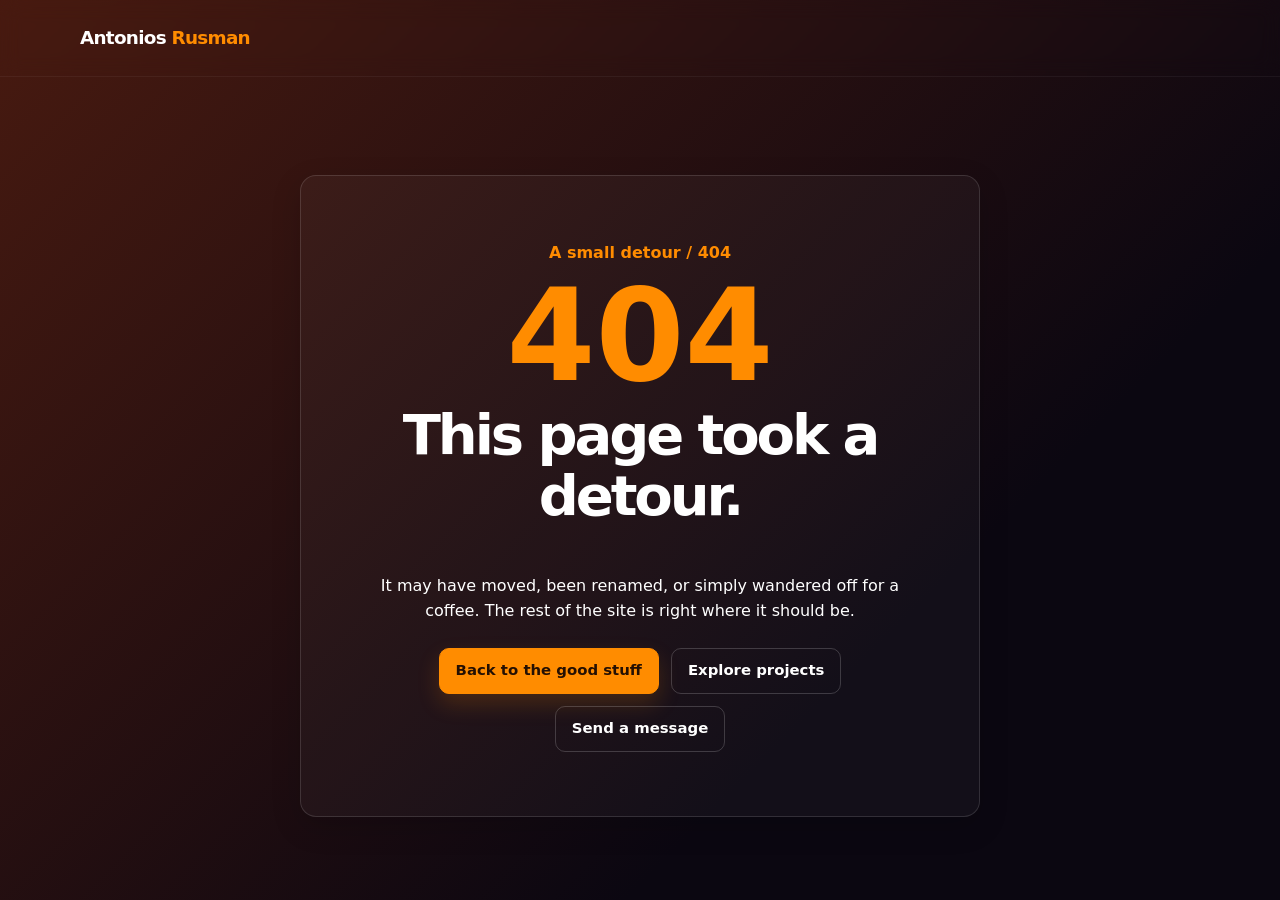
<file: 404/index.html>
<!DOCTYPE html>
<html lang="en">
  <head>
    <meta charset="utf-8" />
    <meta name="viewport" content="width=device-width,initial-scale=1" />
    <title>404 | This Page Took a Detour - Antonios Rusman</title>
    <meta name="robots" content="noindex,follow" />
    <meta name="description" content="The page you are looking for could not be found." />
    <link rel="icon" type="image/x-icon" href="../Imgs/favicon.ico" />
    <link rel="canonical" href="https://rusman.gr/404" />
    <link rel="stylesheet" href="../styles.css" />
  </head>
  <body class="not-found-page">
    <header>
      <div class="container nav">
        <div class="brand">
          <a href="../" class="brand-link">Antonios <span class="accent-text">Rusman</span></a>
        </div>
      </div>
    </header>

    <main class="container">
      <section class="not-found-wrap contact-card reveal show" data-reveal="up">
        <div class="not-found-kicker">A small detour / 404</div>
        <p class="not-found-code">404</p>
        <h1 class="not-found-title">This page took a detour.</h1>
        <p class="not-found-subtitle">
          It may have moved, been renamed, or simply wandered off for a coffee. The rest of the site is right where it should be.
        </p>
        <div class="not-found-actions">
          <a class="btn primary" href="/">Back to the good stuff</a>
          <a class="btn" href="/#projects">Explore projects</a>
          <a class="btn" href="/#contact">Send a message</a>
        </div>
      </section>
    </main>
  </body>
</html>
</file>
<file: styles.css>
:root {
  --bg: linear-gradient(315deg, #0b0711 0%, #0b0711 30%, #481a10 100%);
  --bg-deep: #0b0711;
  --surface: rgba(255, 255, 255, 0.035);
  --surface-raised: rgba(255, 255, 255, 0.055);
  --surface-soft: rgba(255, 255, 255, 0.04);
  --text: #ffffff;
  --text-secondary: #f4ede4;
  --muted: #ddd2c4;
  --accent: #ff8c00;
  --accent-hover: #ffb86b;
  --accent-active: #ff6d00;
  --accent-rgb: 255, 140, 0;
  --border: rgba(255, 255, 255, 0.13);
  --border-strong: rgba(255, 255, 255, 0.18);
  --shadow-sm: 0 10px 30px rgba(0, 0, 0, 0.16);
  --shadow-md: 0 18px 48px rgba(0, 0, 0, 0.24);
  --font-body: Inter, system-ui, -apple-system, BlinkMacSystemFont, "Segoe UI", sans-serif;
  --font-display: Inter, system-ui, -apple-system, BlinkMacSystemFont, "Segoe UI", sans-serif;
  --space-1: 4px;
  --space-2: 8px;
  --space-3: 12px;
  --space-4: 16px;
  --space-5: 24px;
  --space-6: 32px;
  --space-7: 48px;
  --space-8: 64px;
  --space-9: 96px;
  --radius-sm: 10px;
  --radius-md: 16px;
  --radius-lg: 24px;
  --content: 1120px;
  --transition: 260ms cubic-bezier(0.22, 0.61, 0.36, 1);
  --hover-duration: 260ms;
  color-scheme: dark;
}

.light-theme {
  --bg: linear-gradient(315deg, #fcfaf7 0%, #f8f1ea 45%, #fdf8f1 100%);
  --bg-deep: #fcfaf7;
  --surface: #f4ece4;
  --surface-raised: #fdf7f2;
  --surface-soft: rgba(180, 80, 0, 0.04);
  --text: #22160e;
  --text-secondary: #4f3d2c;
  --muted: #7d6752;
  --accent: #b44f00;
  --accent-hover: #d57a17;
  --accent-active: #9d3f00;
  --accent-rgb: 180, 79, 0;
  --border: rgba(180, 79, 0, 0.22);
  --border-strong: rgba(180, 79, 0, 0.32);
  --shadow-sm: 0 10px 30px rgba(15, 15, 15, 0.08);
  --shadow-md: 0 18px 48px rgba(15, 15, 15, 0.1);
  color-scheme: light;
}

* {
  box-sizing: border-box;
}

html {
  scroll-behavior: smooth;
  scroll-padding-top: 96px;
}

body {
  min-width: 320px;
  margin: 0;
  overflow-x: clip;
  background: var(--bg);
  color: var(--text);
  font-family: var(--font-body);
  font-size: 16px;
  line-height: 1.6;
}

.light-theme {
  background: var(--bg);
}

body.nav-open {
  overflow: hidden;
}

a {
  color: inherit;
  text-underline-offset: 3px;
}

button,
input,
textarea {
  font: inherit;
}

button,
a {
  -webkit-tap-highlight-color: transparent;
}

img {
  display: block;
  max-width: 100%;
}

svg {
  display: block;
}

::selection {
  background: var(--accent);
  color: #1d0c04;
}

.container {
  width: min(calc(100% - 48px), var(--content));
  margin-inline: auto;
}

.skip-link {
  position: fixed;
  top: var(--space-3);
  left: var(--space-3);
  z-index: 200;
  padding: 10px 14px;
  border-radius: var(--radius-sm);
  background: var(--accent);
  color: #241003;
  font-weight: 800;
  text-decoration: none;
  transform: translateY(-160%);
  transition: transform var(--transition);
}

.skip-link:focus {
  transform: translateY(0);
}

main.container {
  padding-top: 92px;
}

section {
  position: relative;
  padding-block: clamp(var(--space-7), 8vw, var(--space-9));
  scroll-margin-top: 84px;
}

h1,
h2,
h3,
p {
  margin-top: 0;
}

h1,
h2,
h3,
.brand-link,
.text-strong {
  font-family: var(--font-display);
}

h1,
h2,
h3 {
  color: var(--text);
  line-height: 1.08;
}

h1 {
  letter-spacing: -0.055em;
}

h2 {
  letter-spacing: -0.04em;
}

h3 {
  letter-spacing: -0.025em;
}

.muted {
  color: var(--muted);
}

.text-strong {
  color: var(--text);
  font-weight: 700;
}

.text-medium {
  color: var(--text);
  font-weight: 600;
}

.text-label,
.section-kicker,
.eyebrow {
  color: var(--accent);
  font-size: 0.74rem;
  font-weight: 800;
  letter-spacing: 0.14em;
  text-transform: uppercase;
}

.mt-8 {
  margin-top: var(--space-2);
}

.mt-12 {
  margin-top: var(--space-3);
}

.mt-14 {
  margin-top: 14px;
}

.mt-18 {
  margin-top: 18px;
}

/* Navigation */
header {
  position: fixed;
  inset: 0 0 auto;
  z-index: 100;
  border-bottom: 1px solid rgba(255, 255, 255, 0.05);
  background: transparent;
  backdrop-filter: blur(10px);
}

.light-theme header {
  border-bottom-color: rgba(0, 0, 0, 0.08);
  background: transparent;
}

.nav {
  display: flex;
  min-height: 76px;
  align-items: center;
  gap: var(--space-5);
}

.brand {
  flex: 1 0 auto;
}

.brand-link {
  color: var(--text);
  font-size: 1.15rem;
  font-weight: 700;
  letter-spacing: -0.04em;
  text-decoration: none;
}

.accent-text {
  color: var(--accent);
}

.navlinks {
  display: flex;
  align-items: center;
  gap: var(--space-1);
}

.navlinks a {
  padding: 8px 10px;
  border-radius: 999px;
  color: var(--text-secondary);
  font-size: 0.86rem;
  font-weight: 600;
  text-decoration: none;
  transition: color var(--transition), background-color var(--transition);
}

.navlinks a:hover,
.navlinks a:focus-visible {
  background: rgba(var(--accent-rgb), 0.1);
  color: var(--text);
}

.navlinks a[aria-current] {
  color: var(--accent);
}

.nav-toggle,
.nav-toggle-label,
.nav-close,
.nav-overlay {
  display: none;
}

.theme-switch {
  margin-left: var(--space-2);
}

.switch-input {
  position: absolute;
  width: 1px;
  height: 1px;
  overflow: hidden;
  clip: rect(0 0 0 0);
  clip-path: inset(50%);
  white-space: nowrap;
}

.switch {
  position: relative;
  display: block;
  width: 48px;
  height: 28px;
  cursor: pointer;
}

.switch-track {
  position: absolute;
  inset: 0;
  border: 1px solid var(--border-strong);
  border-radius: 999px;
  background: var(--surface-soft);
}

.switch-track .ghost {
  display: none;
}

.switch-thumb {
  position: absolute;
  top: 5px;
  left: 5px;
  display: grid;
  width: 16px;
  height: 16px;
  place-items: center;
  border-radius: 50%;
  background: var(--accent);
  color: #2b1002;
  transition: transform var(--transition);
}

.thumb-icon {
  width: 12px;
  height: 12px;
}

.thumb-icon.moon {
  display: none;
}

.switch-input:checked + .switch .switch-thumb {
  transform: translateX(20px);
}

.switch-input:checked + .switch .sun {
  display: none;
}

.switch-input:checked + .switch .moon {
  display: block;
}

/* Shared components */
.btn {
  display: inline-flex;
  min-height: 46px;
  align-items: center;
  justify-content: center;
  padding: 10px 16px;
  border: 1px solid var(--border-strong);
  border-radius: var(--radius-sm);
  background: transparent;
  color: var(--text);
  font-size: 0.93rem;
  font-weight: 700;
  text-decoration: none;
  transition: background-color var(--transition), border-color var(--transition), color var(--transition), transform var(--transition), box-shadow var(--transition);
}

.btn:hover,
.btn:focus-visible {
  border-color: var(--accent);
  background: rgba(var(--accent-rgb), 0.09);
  transform: translateY(-2px);
}

.btn.primary {
  border-color: var(--accent);
  background: var(--accent);
  color: #241003;
  box-shadow: 0 10px 22px rgba(var(--accent-rgb), 0.18);
}

.btn.primary:hover,
.btn.primary:focus-visible {
  border-color: var(--accent-hover);
  background: var(--accent-hover);
  color: #241003;
  box-shadow: 0 14px 28px rgba(var(--accent-rgb), 0.24);
}

.light-theme .btn.primary {
  border-color: #c76818;
  background: #c76818;
  box-shadow: 0 10px 22px rgba(200, 104, 24, 0.18);
}

.light-theme .btn.primary:hover,
.light-theme .btn.primary:focus-visible {
  border-color: #d98232;
  background: #d98232;
  box-shadow: 0 14px 28px rgba(200, 104, 24, 0.24);
}

.role {
  display: inline-flex;
  align-items: center;
  padding: 6px 9px;
  border: 1px solid var(--border);
  border-radius: 999px;
  background: transparent;
  color: var(--text-secondary);
  font-size: 0.74rem;
  font-weight: 700;
}

.section-heading {
  max-width: 720px;
  margin-bottom: clamp(var(--space-5), 4vw, var(--space-7));
}

.section-kicker {
  margin-bottom: var(--space-2);
}

.section-title {
  max-width: 19ch;
  margin-bottom: var(--space-3);
  font-size: clamp(2rem, 4vw, 3.35rem);
}

.section-copy {
  max-width: 62ch;
  margin-bottom: 0;
  color: var(--muted);
}

.surface-card {
  border: 1px solid var(--border);
  border-radius: var(--radius-md);
  background: var(--surface);
  box-shadow: var(--shadow-sm);
}

/* Hero */
.hero {
  min-height: min(700px, calc(100vh - 76px));
  padding-top: clamp(var(--space-4), 3vw, var(--space-6));
}

.hero-grid {
  display: grid;
  grid-template-columns: minmax(0, 1.08fr) minmax(360px, 0.92fr);
  align-items: center;
  gap: clamp(var(--space-6), 7vw, 88px);
}

.eyebrow {
  margin-bottom: var(--space-4);
}

.intro h1 {
  max-width: 12ch;
  margin-bottom: var(--space-5);
  font-size: clamp(3.1rem, 6vw, 5.3rem);
}

.intro h1 .name {
  display: block;
}

.intro h1 .title-subtitle {
  display: block;
  max-width: 24ch;
  margin-top: 0.5em;
  color: var(--text-secondary);
  font-size: 0.38em;
  font-weight: 500;
  letter-spacing: -0.02em;
  line-height: 1.25;
}

.lead {
  max-width: 56ch;
  margin-bottom: 0;
  color: var(--text-secondary);
  font-size: 1.05rem;
}

.role-group {
  margin-top: var(--space-5);
}

.role-list,
.skills-list,
.tools-list,
.proof-chips,
.contact-chip-list {
  display: flex;
  flex-wrap: wrap;
  gap: var(--space-2);
}

.cta {
  display: flex;
  flex-wrap: wrap;
  gap: var(--space-3);
  margin-top: var(--space-5);
}

.connect-row {
  display: flex;
  flex-wrap: wrap;
  gap: var(--space-2);
  max-width: max-content;
  margin-top: var(--space-5);
  padding-top: var(--space-4);
  border-top: 1px solid var(--border);
  color: var(--text-secondary);
}

.connect-row a {
  color: var(--accent);
  font-weight: 700;
  text-decoration: none;
}

.connect-row a:hover,
.connect-row a:focus-visible {
  color: var(--accent-hover);
  text-decoration: underline;
}

.website-blueprint {
  padding: var(--space-3);
  overflow: hidden;
  border: 1px solid var(--border-strong);
  border-radius: var(--radius-lg);
  background: var(--surface-raised);
  box-shadow: var(--shadow-md);
}

.blueprint-topline {
  display: flex;
  align-items: center;
  justify-content: space-between;
  gap: var(--space-3);
  padding: var(--space-2);
  color: var(--muted);
  font-size: 0.68rem;
  font-weight: 800;
  letter-spacing: 0.11em;
  text-transform: uppercase;
}

.blueprint-status {
  display: inline-flex;
  align-items: center;
  gap: 6px;
  color: var(--accent);
}

.blueprint-status::before {
  width: 7px;
  height: 7px;
  border-radius: 50%;
  background: currentColor;
  box-shadow: 0 0 0 4px rgba(var(--accent-rgb), 0.13);
  content: "";
}

.blueprint-screen {
  display: flex;
  min-height: 300px;
  flex-direction: column;
  justify-content: end;
  padding: clamp(var(--space-5), 4vw, var(--space-6));
  border: 1px solid var(--border);
  border-radius: var(--radius-md);
  background:
    radial-gradient(circle at 90% 10%, rgba(var(--accent-rgb), 0.14), transparent 34%),
    var(--surface);
}

.blueprint-label {
  margin-bottom: var(--space-3);
  color: var(--accent);
  font-size: 0.7rem;
  font-weight: 800;
  letter-spacing: 0.13em;
  text-transform: uppercase;
}

.blueprint-title {
  max-width: 10ch;
  margin-bottom: var(--space-3);
  font-family: var(--font-display);
  font-size: clamp(2.15rem, 4vw, 3.3rem);
  font-weight: 600;
  letter-spacing: -0.06em;
  line-height: 0.95;
}

.blueprint-copy {
  max-width: 38ch;
  margin-bottom: 0;
  color: var(--text-secondary);
}

.blueprint-tags {
  display: flex;
  flex-wrap: wrap;
  gap: var(--space-2);
  margin-top: var(--space-5);
}

.blueprint-tags span {
  padding: 6px 9px;
  border: 1px solid var(--border);
  border-radius: 999px;
  color: var(--text-secondary);
  font-size: 0.74rem;
  font-weight: 700;
}

.blueprint-metrics {
  display: grid;
  grid-template-columns: repeat(3, 1fr);
  gap: 1px;
  margin-top: var(--space-3);
  overflow: hidden;
  border: 1px solid var(--border);
  border-radius: var(--radius-md);
  background: var(--border);
}

.blueprint-metrics div {
  padding: var(--space-3);
  background: var(--surface-raised);
}

.blueprint-metrics strong,
.blueprint-metrics span {
  display: block;
}

.blueprint-metrics strong {
  color: var(--accent);
  font-family: var(--font-display);
  font-size: 1.05rem;
}

.blueprint-metrics span {
  color: var(--muted);
  font-size: 0.72rem;
}

/* Trust */
.trust-strip {
  display: grid;
  grid-template-columns: repeat(4, 1fr);
  gap: 1px;
  padding: 0;
  overflow: hidden;
  border: 1px solid var(--border);
  border-radius: var(--radius-md);
  background: var(--border);
  box-shadow: var(--shadow-sm);
}

.trust-card {
  min-height: 124px;
  padding: var(--space-5);
  background: var(--surface);
}

.trust-card strong,
.trust-card span {
  display: block;
}

.trust-card strong {
  margin-bottom: var(--space-1);
  color: var(--accent);
  font-family: var(--font-display);
  font-size: 1.08rem;
  letter-spacing: -0.04em;
}

.trust-card span {
  color: var(--muted);
  font-size: 0.9rem;
}

/* Services */
.services-grid {
  display: grid;
  grid-template-columns: repeat(3, minmax(0, 1fr));
  grid-template-rows: repeat(3, minmax(168px, auto));
  gap: var(--space-3);
}

.service-card,
.proof-card,
.process-card,
.testimonial-card,
.faq-item,
.contact-card,
.contact-form-card {
  border: 1px solid var(--border);
  border-radius: var(--radius-md);
  background: var(--surface);
  box-shadow: var(--shadow-sm);
}

.service-card {
  display: flex;
  min-height: 0;
  flex-direction: column;
  justify-content: end;
  padding: var(--space-5);
}

.service-card:first-child {
  grid-row: span 2;
  grid-column: span 2;
  padding: clamp(var(--space-6), 5vw, var(--space-7));
  background:
    radial-gradient(circle at 88% 14%, rgba(var(--accent-rgb), 0.16), transparent 28%),
    var(--surface-raised);
}

.service-icon,
.process-step {
  display: grid;
  width: 40px;
  height: 40px;
  place-items: center;
  margin-top: auto;
  margin-bottom: var(--space-4);
  border: 1px solid var(--border-strong);
  border-radius: 50%;
  color: var(--accent);
  font-family: var(--font-display);
  font-size: 0.78rem;
  font-weight: 700;
}

.service-card h3,
.process-card h3,
.proof-card h3 {
  margin-bottom: var(--space-2);
  font-size: 1.2rem;
}

.service-card:first-child h3 {
  max-width: 13ch;
  font-size: clamp(1.8rem, 3.1vw, 2.7rem);
}

.service-card p,
.process-card p,
.proof-card p,
.testimonial-card p,
.faq-item p {
  margin-bottom: 0;
  color: var(--muted);
}

/* Projects */
#projects .section-heading {
  display: grid;
  max-width: none;
  grid-template-columns: minmax(0, 1fr) minmax(280px, 0.52fr);
  column-gap: clamp(var(--space-6), 9vw, 120px);
}

#projects .section-kicker,
#projects .section-title {
  grid-column: 1;
}

#projects .section-copy {
  grid-column: 2;
  grid-row: 1 / span 2;
  align-self: end;
  margin-bottom: var(--space-3);
}

.projects-carousel {
  position: relative;
  padding: 0;
}

.carousel-viewport {
  padding-block: 16px;
  margin-block: -16px;
  overflow: hidden;
  border-radius: var(--radius-lg);
}

.carousel-projects {
  --visible-count: 3;
  --carousel-gap: 16px;
  display: flex;
  gap: var(--carousel-gap);
  transition: transform 520ms cubic-bezier(0.22, 0.61, 0.36, 1);
  will-change: transform;
}

.carousel-projects.no-transition {
  transition: none;
}

.carousel-projects .project {
  display: flex;
  min-width: 0;
  flex: 0 0 calc((100% - (var(--carousel-gap) * (var(--visible-count) - 1))) / var(--visible-count));
  flex-direction: column;
  padding: var(--space-5);
  border: 1px solid var(--border);
  border-radius: var(--radius-md);
  background: var(--surface);
  box-shadow: var(--shadow-sm);
}

.project-card {
  display: contents;
}

.project-icon {
  display: grid;
  height: 160px;
  place-items: center;
  margin-bottom: var(--space-5);
}

.project-icon img {
  width: 160px;
  height: 160px;
  border: 1px solid var(--border);
  border-radius: var(--radius-md);
  background: var(--surface-raised);
  object-fit: contain;
}

.carousel-projects .project h3 {
  margin-bottom: var(--space-2);
  font-size: 1.2rem;
}

.project-summary {
  margin-bottom: var(--space-4) !important;
}

.project-result {
  margin-top: auto;
  margin-bottom: var(--space-5) !important;
  padding-top: var(--space-4);
  border-top: 1px solid var(--border);
  color: var(--text-secondary) !important;
  font-size: 0.86rem;
}

.project-result strong {
  color: var(--accent);
}

.carousel-projects .project .btn {
  width: 100%;
}

.carousel-btn {
  position: absolute;
  top: 50%;
  z-index: 2;
  display: grid;
  width: 46px;
  height: 46px;
  place-items: center;
  border: 1px solid var(--border-strong);
  border-radius: 50%;
  background: var(--surface-raised);
  color: var(--accent);
  box-shadow: var(--shadow-md);
  cursor: pointer;
  transform: translateY(-50%);
  transition: background-color var(--transition), color var(--transition), transform var(--transition);
}

.carousel-btn:hover,
.carousel-btn:focus-visible {
  background: var(--accent);
  color: #271000;
  transform: translateY(-50%) scale(1.05);
}

.carousel-btn:active {
  transform: translateY(-50%) scale(0.96);
}

#prevProject {
  left: -23px;
}

#nextProject {
  right: -23px;
}

/* Proof, process, and testimonials */
.proof-grid {
  display: grid;
  grid-template-columns: repeat(3, minmax(0, 1fr));
  gap: 18px;
  align-items: stretch;
}

.proof-card {
  position: relative;
  min-height: 198px;
  padding: 18px;
  border: 1px solid var(--border);
  border-radius: 14px;
  background: var(--surface);
  box-shadow: 0 10px 26px rgba(0, 0, 0, 0.14);
}

.proof-card h3 {
  position: relative;
  display: inline-block;
  margin: 2px 0 14px;
  padding-bottom: 8px;
  font-size: 1.06rem;
  line-height: 1.3;
}

.proof-card h3::after {
  position: absolute;
  bottom: 0;
  left: 0;
  width: 100%;
  height: 2px;
  border-radius: 2px;
  background: linear-gradient(90deg, var(--accent), rgba(var(--accent-rgb), 0.35));
  content: "";
}

.proof-card p {
  margin: 0;
  line-height: 1.55;
}

.proof-chips {
  display: flex;
  flex-wrap: wrap;
  gap: var(--space-2);
  margin-top: 10px;
}

.proof-chips .role {
  padding: 7px 10px;
  border-color: rgba(var(--accent-rgb), 0.22);
  background: rgba(var(--accent-rgb), 0.05);
  font-size: 0.75rem;
}

.light-theme .proof-card {
  border-color: rgba(var(--accent-rgb), 0.22);
  background: var(--surface);
  box-shadow: 0 10px 22px rgba(0, 0, 0, 0.08);
}

.process-grid {
  display: grid;
  grid-template-columns: repeat(4, minmax(0, 1fr));
  gap: var(--space-5);
  position: relative;
}

.process-grid::before {
  position: absolute;
  top: 20px;
  right: 10%;
  left: 10%;
  height: 1px;
  background: var(--border-strong);
  content: "";
}

.process-card {
  display: flex;
  min-height: 0;
  flex-direction: column;
  padding: 0;
  border: 0;
  border-radius: 0;
  background: transparent;
  box-shadow: none;
}

.process-step {
  position: relative;
  z-index: 1;
  width: 42px;
  height: 42px;
  margin-top: 0;
  background: var(--bg);
}

.approach-grid {
  display: grid;
  grid-template-columns: repeat(3, minmax(0, 1fr));
  gap: 0;
  border-top: 1px solid var(--border);
  border-bottom: 1px solid var(--border);
}

.approach-item {
  padding: var(--space-5);
  border-left: 1px solid var(--border);
}

.approach-item:first-child {
  padding-left: 0;
  border-left: 0;
}

.approach-item span {
  display: block;
  margin-bottom: var(--space-6);
  color: var(--accent);
  font-family: var(--font-display);
  font-size: 0.85rem;
  font-weight: 700;
}

.approach-item h3 {
  max-width: 14ch;
  margin-bottom: var(--space-2);
  font-size: 1.2rem;
}

.approach-item p {
  max-width: 32ch;
  margin-bottom: 0;
  color: var(--muted);
}

/* About */
.about-grid {
  display: grid;
  grid-template-columns: minmax(0, 1fr) minmax(320px, 0.74fr);
  gap: clamp(var(--space-5), 5vw, var(--space-7));
  align-items: start;
}

.about-grid > div:first-child {
  padding: var(--space-6);
  border-left: 2px solid var(--accent);
}

.about-grid p {
  max-width: 64ch;
}

.about-grid h3 {
  margin-bottom: var(--space-3);
  font-size: 1.05rem;
}

.about-grid ul {
  display: grid;
  gap: var(--space-2);
  margin: 0;
  padding-left: 1.2rem;
  color: var(--muted);
}

#about aside {
  display: grid;
  gap: var(--space-3);
}

.me-photo {
  aspect-ratio: 4 / 3;
  overflow: hidden;
  border-radius: var(--radius-lg);
  background: var(--surface);
  box-shadow: var(--shadow-sm);
}

.me-photo picture {
  display: block;
  height: 100%;
}

.me-photo img {
  width: 100%;
  height: 100%;
  object-fit: cover;
  object-position: center 40%;
}

#about aside .contact-card {
  padding: var(--space-5);
}

#about aside .contact-card .text-strong {
  display: block;
  margin-bottom: var(--space-2);
}

#about aside .contact-card .muted.mt-8 {
  margin-top: 0;
}

#about aside .contact-card .mt-12 {
  margin-top: var(--space-4);
}

/* FAQ and contact */
.faq-list {
  display: grid;
  gap: var(--space-3);
  max-width: none;
}

.faq-item {
  padding: 0;
  overflow: hidden;
}

.faq-item summary {
  padding: var(--space-5);
  color: var(--text);
  font-weight: 700;
  cursor: pointer;
}

.faq-item summary::marker {
  color: var(--accent);
}

.faq-item p {
  padding: 0 var(--space-5) var(--space-5);
}

.faq-item[open] summary {
  color: var(--accent);
}

 .carousel-projects {
  transition-duration: 520ms !important;
  transition-timing-function: cubic-bezier(0.22, 0.61, 0.36, 1) !important;
}

@media (hover: hover) {
  a,
  button,
  input,
  textarea,
  summary,
  .service-card,
  .carousel-projects .project,
  .carousel-projects .project-card,
  .faq-item,
  .proof-card,
  .role,
  .social-link,
  .scroll-to-top {
    transition-property: color, background-color, border-color, box-shadow, transform, opacity;
    transition-duration: var(--hover-duration);
    transition-timing-function: cubic-bezier(0.22, 0.61, 0.36, 1);
    transition-delay: 0ms;
  }

  .service-card,
  .carousel-projects .project,
  .carousel-projects .project-card,
  .faq-item,
  .proof-card {
    transition: transform var(--hover-duration) cubic-bezier(0.22, 0.61, 0.36, 1), background-color var(--hover-duration) cubic-bezier(0.22, 0.61, 0.36, 1), border-color var(--hover-duration) cubic-bezier(0.22, 0.61, 0.36, 1), box-shadow var(--hover-duration) cubic-bezier(0.22, 0.61, 0.36, 1);
  }

  .service-card:hover,
  .carousel-projects .project:hover,
  .carousel-projects .project-card:hover,
  .faq-item:hover,
  .proof-card:hover {
    border-color: rgba(var(--accent-rgb), 0.38) !important;
    background-color: rgba(var(--accent-rgb), 0.1);
    box-shadow: 0 6px 14px rgba(var(--accent-rgb), 0.12) !important;
    transform: translateY(-2px);
  }

  .btn:hover,
  .social-link:hover,
  .navlinks a:hover,
  .footer-nav a:hover,
  .scroll-to-top:hover,
  .scroll-to-top:focus-visible {
    border-color: rgba(var(--accent-rgb), 0.35);
    box-shadow: 0 10px 20px rgba(0, 0, 0, 0.18), 0 0 0 1px rgba(var(--accent-rgb), 0.16);
    transform: translateY(-2px);
  }

  .role:hover {
    border-color: rgba(var(--accent-rgb), 0.38) !important;
    background: rgba(var(--accent-rgb), 0.1) !important;
    box-shadow: 0 6px 14px rgba(var(--accent-rgb), 0.12) !important;
    transform: translateY(-2px);
  }

  input:hover,
  textarea:hover {
    border-color: rgba(var(--accent-rgb), 0.3);
    background: rgba(255, 255, 255, 0.02);
  }

  .light-theme input:hover,
  .light-theme textarea:hover {
    border-color: var(--accent);
    background: rgba(0, 0, 0, 0.03);
  }

  a:hover {
    color: var(--accent);
    transform: translateY(-1px);
  }

  a:not(.btn):not(.social-link):not(.scroll-to-top):not(.skip-link):not(.brand-link):not(.mobile-sticky-cta) {
    position: relative;
    text-decoration: none;
  }

  a:not(.btn):not(.social-link):not(.scroll-to-top):not(.skip-link):not(.brand-link):not(.mobile-sticky-cta)::after {
    position: absolute;
    bottom: -3px;
    left: 0;
    width: 0;
    height: 1px;
    background: currentColor;
    content: "";
    transition: width var(--hover-duration) cubic-bezier(0.22, 0.61, 0.36, 1);
  }

  a:not(.btn):not(.social-link):not(.scroll-to-top):not(.skip-link):not(.brand-link):not(.mobile-sticky-cta):hover::after,
  a:not(.btn):not(.social-link):not(.scroll-to-top):not(.skip-link):not(.brand-link):not(.mobile-sticky-cta):focus-visible::after {
    width: 100%;
  }

  .navlinks a::after {
    display: none !important;
    content: none !important;
  }

  .footer-nav a:hover {
    border-color: transparent !important;
    background: transparent !important;
    box-shadow: none !important;
    color: var(--accent-hover);
    transform: translateY(-1px);
  }

  .social-link:hover {
    background: rgba(var(--accent-rgb), 0.12);
    color: var(--text);
    box-shadow: 0 8px 20px rgba(var(--accent-rgb), 0.1);
  }

  .footer-right a:hover,
  .contact-card a:hover,
  .accent-hover:hover,
  .connect a:hover {
    color: var(--accent-hover);
    text-decoration: none;
  }

  .carousel-btn:hover {
    background: var(--accent);
    color: #0b0c0f;
    transform: translateY(-50%) scale(1.05);
    box-shadow: 0 0 10px rgba(var(--accent-rgb), 0.6);
  }

  .btn.primary:hover {
    background: var(--accent-hover) !important;
    color: #140a03 !important;
  }
}

.contact-layout {
  display: grid;
  grid-template-columns: minmax(0, 1fr) minmax(300px, 0.68fr);
  gap: var(--space-5);
  align-items: stretch;
}

.contact-form-card,
.contact-info-card {
  padding: clamp(var(--space-5), 4vw, var(--space-6));
}

label {
  display: block;
  margin-bottom: 6px;
  color: var(--text-secondary);
  font-size: 0.86rem;
  font-weight: 700;
}

input,
textarea {
  width: 100%;
  margin-bottom: var(--space-4);
  padding: 12px 14px;
  border: 1px solid var(--border);
  border-radius: var(--radius-sm);
  outline: none;
  background: var(--surface-soft);
  color: var(--text);
  transition: border-color var(--transition), box-shadow var(--transition), background-color var(--transition);
}

textarea {
  min-height: 144px;
  resize: vertical;
}

input::placeholder,
textarea::placeholder {
  color: var(--muted);
  opacity: 0.82;
}

input:focus,
textarea:focus {
  border-color: var(--accent);
  background: var(--surface);
  box-shadow: 0 0 0 3px rgba(var(--accent-rgb), 0.15);
}

.hp-field {
  display: none;
}

.form-status {
  min-height: 1.5em;
  margin: var(--space-3) 0 0;
  color: var(--muted);
  font-size: 0.9rem;
}

.form-status.success {
  color: #72d5a2;
}

.form-status.error {
  color: #ff9b92;
}

.contact-meta {
  display: grid;
  gap: var(--space-3);
}

.contact-meta-item {
  padding-top: var(--space-3);
  border-top: 1px solid var(--border);
}

.contact-social-links {
  display: flex;
  flex-wrap: wrap;
  gap: var(--space-3);
}

.contact-social-links a {
  position: relative;
  color: var(--accent);
  font-weight: 700;
  text-decoration: none;
}

.contact-social-links a::after {
  position: absolute;
  bottom: -3px;
  left: 0;
  width: 0;
  height: 1px;
  background: currentColor;
  content: "";
  transition: width var(--hover-duration) cubic-bezier(0.22, 0.61, 0.36, 1);
}

.contact-social-links a:hover::after,
.contact-social-links a:focus-visible::after {
  width: 100%;
}

/* Footer */
.site-footer {
  margin-top: var(--space-7);
  padding: var(--space-7) 0 var(--space-4);
  border-top: 1px solid var(--border);
}

.legal-page .site-footer {
  position: relative;
  border-top: 0;
}

.legal-page .site-footer::before {
  position: absolute;
  top: 0;
  left: 50%;
  width: min(calc(100% - 48px), var(--content));
  border-top: 1px solid var(--border);
  content: "";
  transform: translateX(-50%);
}

.footer-grid {
  position: relative;
  display: grid;
  grid-template-columns: repeat(3, minmax(0, 1fr));
  grid-template-areas: "brand quick legal";
  min-height: 220px;
  column-gap: var(--space-7);
  align-items: start;
}

.footer-grid::after {
  display: none;
}

.footer-left {
  grid-area: brand;
  display: flex;
  min-height: 100%;
  flex-direction: column;
  align-items: flex-start;
  gap: var(--space-4);
}

.footer-right {
  grid-area: brand;
  align-self: start;
  margin-top: 140px;
}

.brand-small {
  margin-bottom: var(--space-2);
  font-family: var(--font-display);
  font-weight: 700;
}

.footer-brand-link {
  color: var(--text);
  text-decoration: none;
}

.footer-brand-link::after {
  content: none !important;
}

.footer-description {
  max-width: 26ch;
  margin: calc(var(--space-2) * -1) 0 0;
  color: var(--muted);
  font-size: 0.9rem;
}

.footer-left .small {
  padding-top: 0;
}

.small {
  font-size: 0.82rem;
}

.footer-kicker {
  margin-bottom: var(--space-2);
  color: var(--text);
  font-size: 0.9rem;
  font-weight: 800;
}

.footer-quick-links {
  grid-area: quick;
  justify-self: center;
}

.footer-center {
  grid-area: legal;
  justify-self: end;
}

.footer-right .footer-kicker {
  display: none;
}

.footer-nav {
  display: grid;
  grid-template-columns: 1fr;
  gap: var(--space-2);
}

.social {
  padding-top: 0;
  display: flex;
  flex-wrap: wrap;
  gap: var(--space-3);
}

.footer-nav a,
.footer-nav-button {
  display: inline;
  justify-self: start;
  padding: 0;
  border: 0;
  background: transparent;
  color: var(--text-secondary);
  font-size: 0.9rem;
  text-decoration: none;
  transition: color var(--transition);
}

.footer-nav a {
  position: relative;
}

.footer-nav a::after {
  position: absolute;
  bottom: -3px;
  left: 0;
  width: 0;
  height: 1px;
  background: currentColor;
  content: "";
  transition: width var(--hover-duration) cubic-bezier(0.22, 0.61, 0.36, 1);
}

.footer-nav-button {
  position: relative;
  justify-self: start;
  cursor: pointer;
  font-family: inherit;
  line-height: inherit;
  text-align: left;
}

.footer-nav-button::after {
  position: absolute;
  bottom: -3px;
  left: 0;
  width: 0;
  height: 1px;
  background: currentColor;
  content: "";
  transition: width var(--hover-duration) cubic-bezier(0.22, 0.61, 0.36, 1);
}

.footer-nav a:hover,
.footer-nav a:focus-visible,
.footer-nav-button:hover,
.footer-nav-button:focus-visible {
  color: var(--accent);
}

.footer-nav-button:hover::after,
.footer-nav-button:focus-visible::after {
  width: 100%;
}

.footer-nav a:hover::after,
.footer-nav a:focus-visible::after {
  width: 100%;
}

.social-link {
  display: grid;
  width: 28px;
  height: 28px;
  place-items: center;
  border: 0;
  border-radius: var(--radius-sm);
  color: var(--text-secondary);
  transition: border-color var(--transition), color var(--transition), background-color var(--transition);
}

.social-link:hover,
.social-link:focus-visible {
  border-color: var(--accent);
  background: rgba(var(--accent-rgb), 0.1);
  color: var(--accent);
}

.scroll-to-top {
  position: fixed;
  right: var(--space-5);
  bottom: var(--space-5);
  z-index: 20;
  display: grid;
  width: 48px;
  height: 48px;
  place-items: center;
  border: 1px solid var(--border);
  border-radius: 50%;
  background: linear-gradient(180deg, var(--surface-raised), var(--surface));
  color: var(--text);
  box-shadow: var(--shadow-sm);
  cursor: pointer;
  opacity: 0;
  pointer-events: none;
  transform: translateY(8px);
  transition: opacity var(--transition), transform var(--transition), background-color var(--transition), border-color var(--transition), box-shadow var(--transition);
}

.scroll-to-top svg {
  width: 12px;
  height: 12px;
  fill: none;
  stroke: currentColor;
  stroke-linecap: round;
  stroke-linejoin: round;
  stroke-width: 2.5;
  transform: translateY(1px);
}

.scroll-to-top.show {
  opacity: 1;
  pointer-events: auto;
  transform: translateY(0);
}

.light-theme .scroll-to-top {
  border-color: rgba(var(--accent-rgb), 0.38);
  background: linear-gradient(180deg, rgba(var(--accent-rgb), 0.22), rgba(var(--accent-rgb), 0.34));
  color: #2b1608;
}

body:not(.light-theme) .scroll-to-top:hover,
body:not(.light-theme) .scroll-to-top:focus-visible {
  border-color: rgba(var(--accent-rgb), 0.35);
  background: rgba(var(--accent-rgb), 0.12);
  box-shadow: 0 8px 18px rgba(var(--accent-rgb), 0.16);
  transform: translateY(-2px);
}

.light-theme .scroll-to-top:hover,
.light-theme .scroll-to-top:focus-visible {
  border-color: rgba(var(--accent-rgb), 0.55);
  background: linear-gradient(180deg, rgba(var(--accent-rgb), 0.34), rgba(var(--accent-rgb), 0.5));
  box-shadow: 0 12px 24px rgba(var(--accent-rgb), 0.24);
  transform: translateY(-2px) scale(1.02);
}

.mobile-sticky-cta {
  display: none;
}

/* Reveal and decorative effects */
.reveal {
  opacity: 0;
  transform: translateY(16px);
  transition: opacity 520ms ease, transform 520ms ease;
  transition-delay: var(--reveal-delay, 0ms);
}

.reveal.show {
  opacity: 1;
  transform: none;
}

.reveal[data-reveal="left"] {
  transform: translateX(-16px);
}

.reveal[data-reveal="right"] {
  transform: translateX(16px);
}

.reveal[data-reveal="zoom"] {
  transform: scale(0.97);
}

.reveal.show[data-reveal] {
  transform: none;
}

#season-overlay {
  position: fixed;
  inset: 0;
  z-index: 90;
  overflow: hidden;
  pointer-events: none;
}

.h-particle {
  position: absolute;
  width: 7px;
  height: 8px;
  border-radius: 50%;
  background: var(--accent);
  animation: drift 7s linear forwards;
}

@keyframes drift {
  to {
    opacity: 0;
    transform: translate3d(30px, -110vh, 0);
  }
}

a:focus-visible,
button:focus-visible,
input:focus-visible,
textarea:focus-visible,
.switch-input:focus-visible + .switch {
  outline: 3px solid rgba(var(--accent-rgb), 0.55);
  outline-offset: 3px;
}

/* 404 */
.not-found-page main.container {
  display: grid;
  min-height: 100vh;
  place-items: center;
}

.not-found-wrap {
  max-width: 680px;
  padding: clamp(var(--space-6), 7vw, var(--space-8));
  text-align: center;
}

.not-found-kicker,
.not-found-code {
  color: var(--accent);
  font-family: var(--font-display);
  font-weight: 700;
}

.not-found-code {
  margin: var(--space-3) 0;
  font-size: clamp(4rem, 14vw, 8rem);
  line-height: 0.9;
}

.not-found-title {
  font-size: clamp(2rem, 5vw, 3.5rem);
}

.not-found-actions {
  display: flex;
  flex-wrap: wrap;
  justify-content: center;
  gap: var(--space-3);
  margin-top: var(--space-5);
}

/* Legal pages */
.legal-page main.container {
  padding-block: clamp(120px, 12vw, 160px) var(--space-8);
}

.legal-page .contact-card {
  max-width: 820px;
  margin-inline: auto;
  padding: clamp(var(--space-5), 5vw, var(--space-7));
}

.legal-page .contact-card > .muted {
  margin-bottom: var(--space-6);
}

.legal-section + .legal-section {
  margin-top: var(--space-5);
  padding-top: var(--space-5);
  border-top: 1px solid var(--border);
}

.legal-section h2 {
  margin-bottom: var(--space-2);
  color: var(--text);
  font-size: 1.1rem;
}

.legal-section p {
  margin-bottom: 0;
  color: var(--text-secondary);
}

/* Cookie consent */
.cookie-consent {
  position: fixed;
  bottom: var(--space-4);
  left: 50%;
  z-index: 300;
  width: min(400px, calc(100% - 32px));
  padding: var(--space-4);
  border: 1px solid var(--border-strong);
  border-radius: var(--radius-md);
  background: var(--bg-deep);
  box-shadow: var(--shadow-md);
  transform: translateX(-50%);
}

.cookie-consent[hidden],
.cookie-preferences[hidden] {
  display: none;
}

body.cookie-preferences-open {
  overflow: hidden;
}

.cookie-consent h2,
.cookie-preferences h2 {
  margin-bottom: var(--space-2);
  font-size: 1.2rem;
}

.cookie-consent p,
.cookie-preferences p {
  margin-bottom: var(--space-4);
  color: var(--text-secondary);
  font-size: 0.92rem;
}

.cookie-consent p {
  margin-bottom: var(--space-3);
  font-size: 0.86rem;
}

.cookie-consent-actions,
.cookie-preferences-actions {
  display: flex;
  flex-wrap: wrap;
  gap: var(--space-2);
}

.cookie-consent-actions .btn,
.cookie-preferences-actions .btn {
  flex: 1 1 auto;
}

.cookie-preferences {
  position: fixed;
  inset: 0;
  z-index: 310;
  display: grid;
  place-items: center;
  padding: var(--space-4);
  background: rgba(0, 0, 0, 0.62);
}

.cookie-preferences-panel {
  width: min(560px, 100%);
  max-height: min(720px, calc(100vh - 32px));
  overflow-y: auto;
  padding: var(--space-6);
  border: 1px solid var(--border-strong);
  border-radius: var(--radius-lg);
  background: var(--bg-deep);
  box-shadow: var(--shadow-md);
}

.cookie-category {
  display: flex;
  justify-content: space-between;
  gap: var(--space-4);
  padding: var(--space-4) 0;
  border-top: 1px solid var(--border);
}

.cookie-category h3 {
  margin-bottom: var(--space-1);
  font-size: 1rem;
}

.cookie-category p {
  margin-bottom: 0;
}

.cookie-toggle {
  flex: 0 0 auto;
  align-self: center;
}

label.cookie-toggle {
  display: inline-flex;
  align-items: center;
  gap: var(--space-2);
  color: var(--text);
  cursor: pointer;
  font-size: 0.9rem;
  font-weight: 700;
  white-space: nowrap;
}

.cookie-toggle input {
  appearance: none;
  width: 18px;
  height: 18px;
  margin: 0;
  border: 1px solid var(--border-strong);
  border-radius: 6px;
  background: var(--surface-raised);
  cursor: pointer;
  display: grid;
  place-content: center;
  transition: background-color var(--transition), border-color var(--transition), box-shadow var(--transition);
}

.cookie-toggle input::after {
  width: 7px;
  height: 4px;
  border: solid #241003;
  border-width: 0 0 2px 2px;
  content: "";
  opacity: 0;
  transform: rotate(-45deg) translate(1px, -1px);
  transition: opacity var(--transition);
}

.cookie-toggle input:checked {
  border-color: var(--accent);
  background: var(--accent);
}

.cookie-toggle input:checked::after {
  opacity: 1;
}

.cookie-toggle input:focus-visible {
  outline: 3px solid rgba(var(--accent-rgb), 0.45);
  outline-offset: 3px;
}

@media (max-width: 520px) {
  .cookie-consent {
    width: calc(100% - 24px);
  }

  .cookie-preferences-panel {
    padding: var(--space-5);
  }
}

.legal-section a {
  color: var(--accent);
  font-weight: 700;
}

.cookie-preferences-button {
  gap: var(--space-2);
  padding: 11px 18px;
  background: linear-gradient(135deg, var(--accent), var(--accent-active));
  box-shadow: 0 10px 24px rgba(var(--accent-rgb), 0.22);
}

.cookie-preferences-button svg {
  width: 18px;
  height: 18px;
  fill: none;
  stroke: currentColor;
  stroke-linecap: round;
  stroke-linejoin: round;
  stroke-width: 1.8;
}

.cookie-preferences-button:hover,
.cookie-preferences-button:focus-visible {
  box-shadow: 0 14px 28px rgba(var(--accent-rgb), 0.3);
}

.cookie-preferences-section p {
  margin-bottom: var(--space-4);
}

@media (max-width: 1024px) {
  .container {
    width: min(calc(100% - 40px), var(--content));
  }

  .legal-page .site-footer::before {
    width: min(calc(100% - 40px), var(--content));
  }

  .carousel-projects {
    --visible-count: 1;
  }

  .navlinks {
    gap: 0;
  }

  .navlinks a {
    padding-inline: 8px;
  }

  .hero-grid,
  .about-grid,
  .contact-layout {
    grid-template-columns: 1fr;
  }

  .website-blueprint {
    max-width: 680px;
  }

  .process-grid {
    grid-template-columns: repeat(2, minmax(0, 1fr));
  }

  .footer-grid {
    grid-template-columns: 1fr 1fr;
    grid-template-areas:
      "brand quick"
      "legal legal";
    min-height: 0;
    justify-content: stretch;
    row-gap: var(--space-7);
  }

  .footer-left {
    min-height: 180px;
  }
}

@media (max-width: 800px) {
  header {
    backdrop-filter: none;
  }

  header::before {
    position: absolute;
    inset: 0;
    background: transparent;
    content: "";
    opacity: 1;
    backdrop-filter: blur(10px);
    -webkit-backdrop-filter: blur(10px);
    transition: opacity var(--transition);
  }

  .nav {
    position: relative;
    z-index: 1;
  }

  main.container {
    padding-top: 76px;
  }

  .nav {
    min-height: 68px;
  }

  .nav-toggle-label {
    display: grid;
    width: 42px;
    height: 42px;
    place-items: center;
    border: 1px solid var(--border);
    border-radius: var(--radius-sm);
    cursor: pointer;
  }

  .nav-toggle-label svg {
    width: 23px;
    height: 23px;
  }

  .nav-toggle-label svg rect {
    fill: var(--text);
  }

  .navlinks {
    position: fixed;
    inset: 0 0 0 auto;
    z-index: 3;
    display: flex;
    width: min(100vw, 360px);
    height: 100dvh;
    padding: 64px 22px var(--space-4);
    flex-direction: column;
    align-items: stretch;
    gap: var(--space-4);
    border-left: 1px solid var(--border);
    background: rgba(11, 7, 17, 0.42);
    backdrop-filter: blur(30px) saturate(140%);
    -webkit-backdrop-filter: blur(30px) saturate(140%);
    box-shadow: -18px 0 48px rgba(0, 0, 0, 0.3);
    opacity: 0;
    overflow-y: auto;
    pointer-events: none;
    transform: translateX(100%);
    transition: opacity var(--transition), transform var(--transition);
  }

  .light-theme .navlinks {
    background: rgba(252, 250, 247, 0.62);
  }

  .navlinks a {
    padding: 12px 14px;
    border-radius: var(--radius-sm);
    font-size: 1.1rem;
    font-weight: 700;
  }

  .navlinks #resume-link {
    text-decoration: none;
  }

  .theme-switch {
    display: flex;
    min-height: 60px;
    align-items: center;
    justify-content: space-between;
    margin: var(--space-3) 0 0;
    padding: var(--space-3);
    border: 1px solid var(--border);
    border-radius: var(--radius-sm);
  }

  .theme-switch::before {
    content: "Theme";
    font-size: 0.95rem;
    font-weight: 700;
  }

  .nav-close {
    position: absolute;
    top: var(--space-4);
    right: var(--space-4);
    display: grid;
    width: 42px;
    height: 42px;
    place-items: center;
    padding: 0;
    border: 1px solid var(--border);
    border-radius: var(--radius-sm);
    color: var(--text);
    font-size: 1.4rem;
    font-weight: 700;
    line-height: 1;
    text-align: center;
    cursor: pointer;
  }

  .nav-close svg {
    width: 23px;
    height: 23px;
  }

  .nav-close path {
    stroke: currentColor;
    stroke-linecap: round;
    stroke-width: 2.5;
  }

  .nav-overlay {
    position: fixed;
    inset: 0;
    z-index: 2;
    background: rgba(15, 4, 5, 0.56);
    opacity: 0;
    pointer-events: none;
    transition: opacity var(--transition);
  }

  #nav-toggle:checked ~ .navlinks {
    opacity: 1;
    pointer-events: auto;
    transform: translateX(0);
  }

  #nav-toggle:checked ~ .nav-overlay {
    opacity: 1;
    pointer-events: auto;
  }

  .services-grid {
    grid-template-columns: repeat(2, minmax(0, 1fr));
    grid-template-rows: none;
  }

  .service-card:first-child {
    grid-row: auto;
    grid-column: 1 / -1;
  }

  #projects .section-heading {
    grid-template-columns: 1fr;
  }

  #projects .section-copy {
    grid-column: 1;
    grid-row: auto;
    margin-top: var(--space-2);
    margin-bottom: 0;
  }

  .proof-grid,
  .approach-grid {
    grid-template-columns: 1fr;
  }

  .approach-item,
  .approach-item:first-child {
    padding: var(--space-5) 0;
    border-top: 1px solid var(--border);
    border-left: 0;
  }

  .approach-item:first-child {
    border-top: 1px solid var(--border);
  }

  .carousel-btn {
    width: 42px;
    height: 42px;
  }

  #prevProject {
    left: 8px;
  }

  #nextProject {
    right: 8px;
  }
}

@media (max-width: 560px) {
  .site-footer {
    padding-top: var(--space-5);
  }

  .container {
    width: min(calc(100% - 64px), var(--content));
  }

  .legal-page .site-footer::before {
    width: min(calc(100% - 64px), var(--content));
  }

  .nav-close {
    top: 10px;
    right: 32px;
  }

  .footer-grid {
    text-align: center;
  }

  .footer-left {
    min-height: 140px;
    align-items: center;
  }

  .footer-nav a {
    justify-self: center;
    text-align: center;
  }

  .social {
    justify-content: center;
  }

  a,
  a:hover,
  a:focus-visible {
    text-decoration: none;
  }

  a::after {
    content: none !important;
  }

  .footer-nav a::after,
  .footer-nav-button::after {
    content: "" !important;
  }

  .contact-social-links a::after {
    content: "" !important;
  }

  main a:not(.btn):not(.social-link):not(.scroll-to-top):not(.skip-link):not(.brand-link):not(.mobile-sticky-cta) {
    position: relative;
    text-decoration: none;
  }

  main a:not(.btn):not(.social-link):not(.scroll-to-top):not(.skip-link):not(.brand-link):not(.mobile-sticky-cta)::after {
    position: absolute;
    bottom: -3px;
    left: 0;
    width: 0;
    height: 1px;
    background: currentColor;
    content: "" !important;
    transition: width var(--hover-duration) cubic-bezier(0.22, 0.61, 0.36, 1);
  }

  main a:not(.btn):not(.social-link):not(.scroll-to-top):not(.skip-link):not(.brand-link):not(.mobile-sticky-cta):hover::after,
  main a:not(.btn):not(.social-link):not(.scroll-to-top):not(.skip-link):not(.brand-link):not(.mobile-sticky-cta):focus-visible::after {
    width: 100%;
  }

  section {
    padding-block: var(--space-7);
  }

  .hero {
    min-height: 0;
    padding-top: var(--space-4);
  }

  .intro {
    text-align: center;
  }

  .intro h1 {
    margin-inline: auto;
    font-size: clamp(2.65rem, 13vw, 3.7rem);
  }

  .intro h1 .title-subtitle,
  .lead {
    margin-inline: auto;
  }

  .lead {
    font-size: 1rem;
  }

  .role-list,
  .connect-row {
    justify-content: center;
  }

  .connect-row {
    margin-inline: auto;
  }

  .cta {
    display: grid;
    grid-template-columns: 1fr;
  }

  .cta .btn {
    width: 100%;
  }

  .carousel-projects {
    padding-inline: 0;
  }

  .carousel-projects .project {
    flex: 0 0 100%;
    max-width: none;
    padding: 0;
    border: 0;
    background: transparent;
    box-shadow: none;
  }

  .carousel-projects .project-card {
    display: flex;
    width: min(320px, 100%);
    margin-inline: auto;
    padding: var(--space-5);
    flex: 1;
    flex-direction: column;
    border: 1px solid var(--border);
    border-radius: var(--radius-md);
    background: var(--surface);
    box-shadow: var(--shadow-sm);
    transition: transform var(--hover-duration) cubic-bezier(0.22, 0.61, 0.36, 1), background-color var(--hover-duration) cubic-bezier(0.22, 0.61, 0.36, 1), border-color var(--hover-duration) cubic-bezier(0.22, 0.61, 0.36, 1), box-shadow var(--hover-duration) cubic-bezier(0.22, 0.61, 0.36, 1) !important;
  }

  .carousel-projects .project:hover {
    border-color: transparent !important;
    background: transparent !important;
    box-shadow: none !important;
    transform: none !important;
  }

  .carousel-projects .project-card:hover {
    border-color: rgba(var(--accent-rgb), 0.38) !important;
    background-color: rgba(var(--accent-rgb), 0.1);
    box-shadow: 0 6px 14px rgba(var(--accent-rgb), 0.12) !important;
    transform: translateY(-2px);
  }

  .connect-row {
    font-size: 0.9rem;
  }

  .footer-grid {
    justify-items: stretch;
    text-align: left;
  }

  .footer-nav,
  .social {
    justify-content: flex-start;
  }

  .blueprint-screen {
    min-height: 260px;
    padding: var(--space-5);
  }

  .blueprint-metrics div {
    padding: 10px;
  }

  .trust-strip {
    grid-template-columns: repeat(2, 1fr);
  }

  .trust-card {
    min-height: 112px;
    padding: var(--space-4);
  }

  .services-grid,
  .process-grid {
    grid-template-columns: 1fr;
  }

  .process-grid {
    gap: var(--space-5);
  }

  .process-grid::before {
    display: none;
  }

  .process-card {
    padding-left: var(--space-5);
    border-left: 1px solid var(--border-strong);
  }

  .service-card,
  .service-card:first-child {
    min-height: 210px;
    padding: var(--space-5);
  }

  .carousel-projects {
    --carousel-gap: 0px;
  }

  .carousel-projects .project {
    padding: var(--space-5);
  }

  .project-icon,
  .project-icon img {
    width: 140px;
    height: 140px;
  }

  .project-icon {
    margin-inline: auto;
  }

  .about-grid > div:first-child {
    padding: var(--space-5);
  }

  .footer-grid {
    grid-template-columns: 1fr;
    grid-template-areas:
      "brand"
      "quick"
      "legal";
    row-gap: var(--space-6);
  }

  .footer-left {
    min-height: 180px;
    width: min(280px, 100%);
    justify-self: center;
  }

  .footer-right {
    width: min(280px, 100%);
    justify-self: center;
    margin-top: 96px;
  }

  .footer-quick-links,
  .footer-center {
    width: min(280px, 100%);
    justify-self: center;
    padding-top: var(--space-5);
    border-top: 1px solid var(--border);
  }

  .scroll-to-top {
    right: var(--space-4);
    bottom: var(--space-4);
  }
}

@media (prefers-reduced-motion: reduce) {
  html {
    scroll-behavior: auto;
  }

  *,
  *::before,
  *::after {
    animation-duration: 0.01ms !important;
    animation-iteration-count: 1 !important;
    scroll-behavior: auto !important;
    transition-duration: 0.01ms !important;
  }

  .reveal {
    opacity: 1;
    transform: none;
  }
}

@media (hover: hover) {
  a,
  button,
  input,
  textarea,
  summary,
  .service-card,
  .carousel-projects .project,
  .faq-item,
  .proof-card,
  .role,
  .social-link,
  .scroll-to-top,
  .blueprint-tags span {
    transition-duration: var(--hover-duration) !important;
    transition-delay: 0ms !important;
  }

  .service-card.reveal {
    transition-property: color, background-color, border-color, box-shadow, transform, opacity;
    transition-timing-function: cubic-bezier(0.22, 0.61, 0.36, 1);
  }

  .service-card.reveal.show:hover {
    transform: translateY(-2px);
  }

  .faq-item.reveal {
    transition-property: color, background-color, border-color, box-shadow, transform, opacity;
    transition-timing-function: cubic-bezier(0.22, 0.61, 0.36, 1);
  }

  .faq-item.reveal.show:hover {
    transform: translateY(-2px);
  }

  .blueprint-tags span:hover {
    border-color: rgba(var(--accent-rgb), 0.38);
    background: rgba(var(--accent-rgb), 0.1);
    color: var(--accent);
    box-shadow: 0 6px 14px rgba(var(--accent-rgb), 0.12);
    transform: translateY(-2px);
  }

  .blueprint-tags span {
    transition-property: color, background-color, border-color, box-shadow, transform;
    transition-timing-function: cubic-bezier(0.22, 0.61, 0.36, 1);
  }

  a:not(.btn):not(.social-link):not(.scroll-to-top):not(.skip-link):not(.brand-link):not(.mobile-sticky-cta)::after {
    transition-duration: var(--hover-duration) !important;
    transition-delay: 0ms !important;
  }
}

@media (max-width: 560px) {
  .footer-grid,
  .footer-quick-links,
  .footer-center {
    text-align: center;
  }

  .footer-grid {
    row-gap: var(--space-4);
    padding-bottom: 66px;
  }

  .footer-left {
    min-height: 124px;
    align-items: center;
  }

  .footer-left .small {
    position: absolute;
    bottom: 0;
    left: 50%;
    width: calc(100% + 48px);
    padding-top: var(--space-5);
    border-top: 1px solid var(--border);
    transform: translateX(-50%);
  }

  .footer-nav a {
    justify-self: center;
    text-align: center;
  }

  .social {
    justify-content: center;
  }

  .footer-quick-links,
  .footer-center {
    width: calc(100% + 48px);
    justify-self: center;
  }
}
</file>
